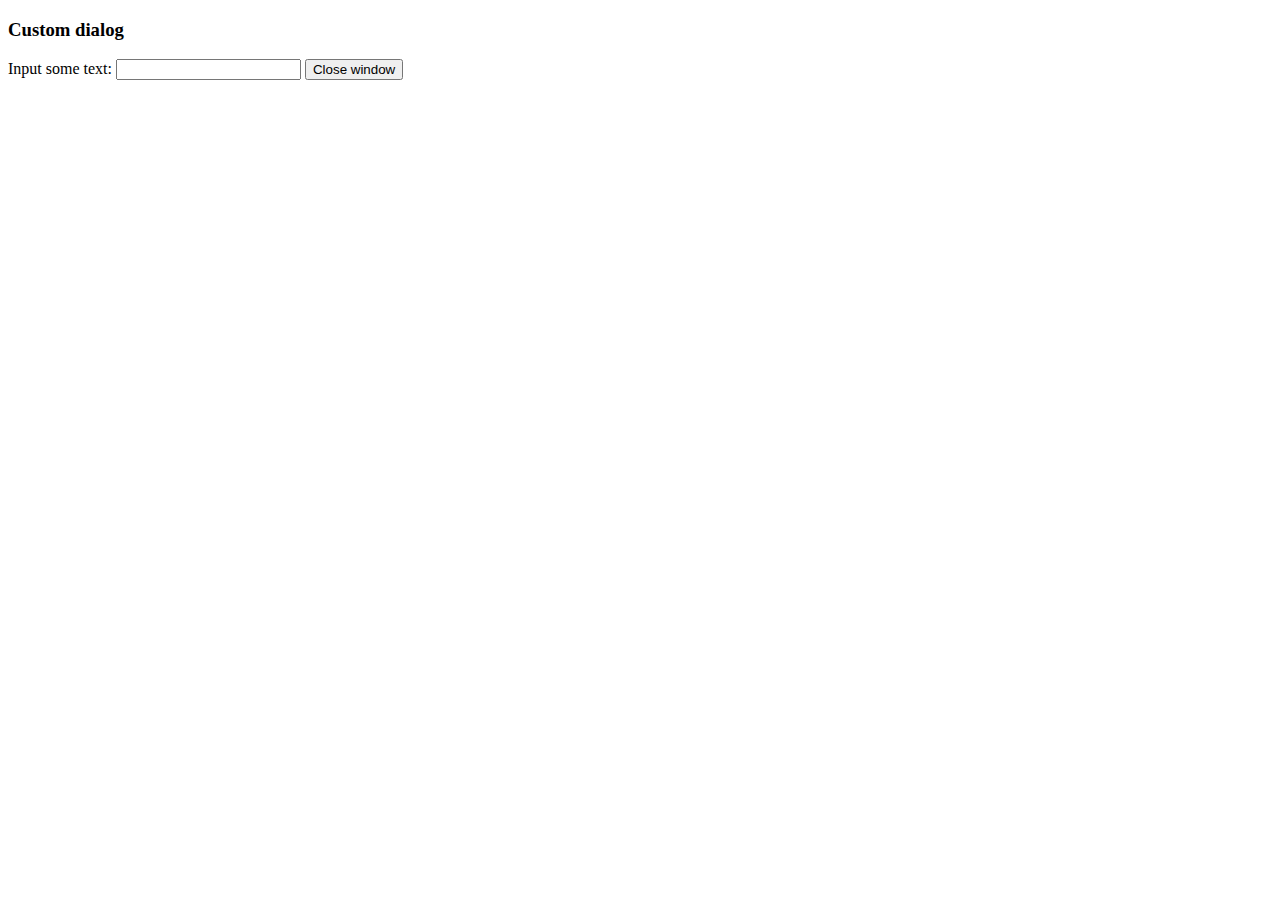
<file: assets/plugins/tinymce/plugins/example/dialog.html>
<!DOCTYPE html>
<html>
<body>
	<h3>Custom dialog</h3>
	Input some text: <input id="content">
	<button onclick="top.tinymce.activeEditor.windowManager.getWindows()[0].close();">Close window</button>
</body>
</html>
</file>
